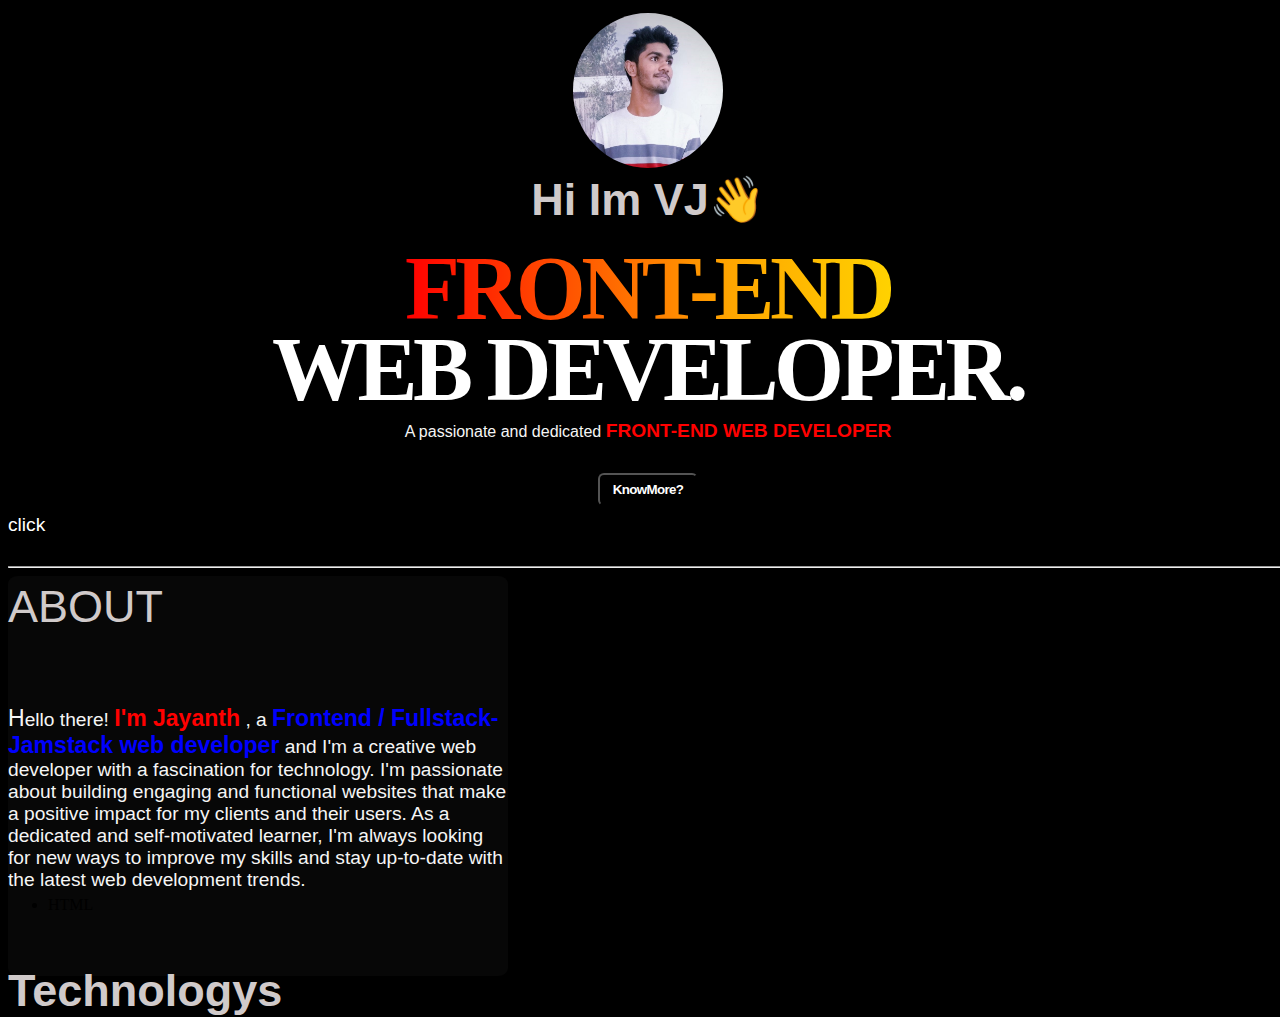
<file: port/index.html>
<html lang="en">
<head>
    <meta charset="UTF-8">
    <meta http-equiv="X-UA-Compatible" content="IE=edge">
    <meta name="viewport" content="width=device-width, initial-scale=1.0">
    <title>VJ'sPortfolio</title>
    <link rel="stylesheet" href="port.css">
</head>
<body  >
    <!-- <header>
        <div class="itm itm1" ><a href="">About</a></div>
        <div class="itm itm2" ><a href="">Contact</a></div>
        <div class="itm itm3" ><a href="">VJ</a></div>
    </header> -->
    <div class="intro">
        
        <div class="intro1" >
            <center><img class="myImg" src="myIMG.jpg" alt=""></center> 
            <center><h3>Hi Im VJ👋</h3></center>
            <center>
            <h1 id="hero" class="hero__title">
                <span class="magic" > FRONT-END </span>
                 <br>
                WEB DEVELOPER.
            </h1>
            <p>A passionate and dedicated <strong> FRONT-END WEB DEVELOPER</strong></p>
            <a href="" class="knowmor"><button>KnowMore?</button></a>
            </center>    
        </div>   

    </div>
    <hr>
    <main>
        <div class="abtME">
        <h3 class="hedns">ABOUT</h3><br>
        <a href="">click</a>
        <p class="abt" >
            <big>H</big>ello there! <strong>I'm Jayanth</strong> , a  <strong class="hil2">Frontend / Fullstack-Jamstack web developer</strong>  

            and I'm a creative web developer with a fascination for technology. 
            I'm passionate about building engaging and functional websites that make a positive impact for my clients and their users. 
            As a dedicated and self-motivated learner, 
            I'm always looking for new ways to improve my
            skills and stay up-to-date with the latest web development trends.
        </p>
        
        </div>
        <div class="stuffIk">
            <h3>Technologys</h3>
            <ul>
                <li>HTML</li>
                
            </ul>
        </div>
    </main>

 

    
</body>
</html>
</file>
<file: port/port.css>
body{
    /* background-color: #0b1123; */
    background-color: black;
    width: 100%;
    height: 1000px;
    overflow-x: hidden;
}



.myImg{
    border-radius: 50%;
    width: 150px;
    position: relative;
    top: 100px;
    box-shadow: 15px 5px 5px;
    transition: 0.4s ease-in-out ;
}
h3{
    color: rgb(208, 202, 202);
    font-family: General Sans,sans-serif;
    width: 100px;
    height: 20px;
    margin: 0px;
    position: relative;
    top: 105px;
    font-size: 45px;
    width: fit-content;

}
header{
    display: flex;
    justify-content: space-around;
    width: 200px;

}
a{
    text-decoration: none;
    color: white;
    font-family: 'Segoe UI', Tahoma, Geneva, Verdana, sans-serif;
    font-size: larger;
    transition: 0.3s ease-in;
}
a:hover{
     color: rgb(248, 26, 26);
}
.intro{
    display: flex;
    flex-direction: column;
    width: 100%;
    /* background-image: url("https://media0.giphy.com/media/1LAArSrLLApVu/giphy.gif?cid=ecf05e475z2mhmcq0cn05gc12phrprau985bduc04vn76i7f&ep=v1_gifs_related&rid=giphy.gif&ct=g"); */
    background-image:url("https://media2.giphy.com/media/aRZ4vTsHnyW6A/giphy.gif?cid=ecf05e47dxb3uj7ql4lo4cbzc5s0vm5b73x8v501gt1wr52m&rid=giphy.gif&ct=g") ;
    height: 550px;

}
.myImg:hover{
   position: relative;
   top: 90px;
}
.hero__title {
    /* color: #94a3b8; */
    color: #fff;
    text-transform: uppercase;
    letter-spacing: -.05em;
    line-height: .9;
    position: relative;
    top: 100px;
    font-size: 90px;
}
.intro1{
    position: relative;
    top: -95px;
}
p{
    color: whitesmoke ;
    font-family: General Sans,sans-serif;
    position: relative;
    top: 50px;
}
.knowmor{
    position: relative;
    top: 65px;
    font-size: larger;
}
button{
    /* width: 100px;
    height: 30px;
    border-radius: 7%;
    border-inline: 5px ;
    border-style: solid;
    transition: 0.5s ease-out; */
    display: inline-block;
    font-weight: 600;
    text-decoration: none;
    letter-spacing: -.05em;
    background-color: var(--clr-rose);
    color: #ffffff;
    padding: 0.5em 1em;
    border-radius: 6px;
    box-shadow: 0 10px 20px #e11d4880,0 6px 6px #e11d4880,0 0 100px -10px var(--clr-rose);
    transition: transform .3s,box-shadow .3s;
}

button:hover{
    background-color: red;
    text-decoration: dashed;
}

.hedns{

    font-family:'Segoe UI', Tahoma, Geneva, Verdana, sans-serif ;
    position: relative;

}
.abt{
    position: relative;
    top: 150px;
    width: 500px;
    font-family:'Segoe UI', Tahoma, Geneva, Verdana, sans-serif ;
    display: block;
    margin-block-start: 1em;
    margin-block-end: 1em;
    margin-inline-start: 0px;
    margin-inline-end: 0px;
    font-size: larger;
}
strong {
    color: red;
    font-size: larger;
}
.hil2{
    color: blue;
}
.hedns{
    font-weight: 400;
}
main{
    width: fit-content;
    width: 500px;
    height: 400px;
    background-color: rgba(255, 252, 252, 0.026);
    border-radius: 2%;
}
.abtME{
    position: relative;
    top:-100px;
}


h1 > .magic{
    background: linear-gradient(to right,red,orange,yellow,red);
    -webkit-background-clip: text;
    -webkit-text-fill-color: transparent;
    white-space: nowrap;
    background-size: 200%;
    animation: backef  5s linear infinite;

}

@keyframes backef {
    from {
        background-position: 0% center;
    }
    to {
        background-position: -200% center;
    }
}

@keyframes fly{
    from{
        
    }
}
</file>
